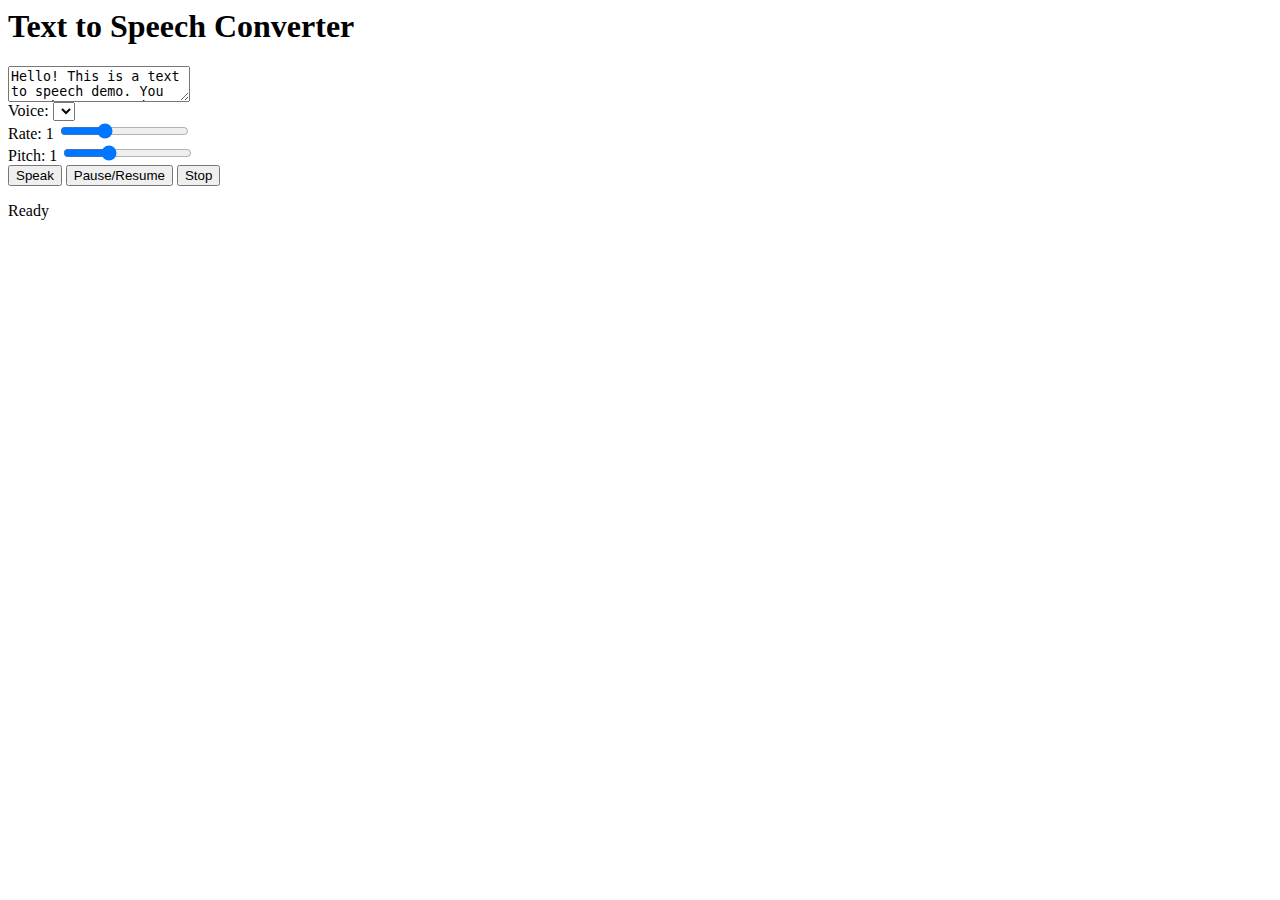
<file: Text_to_Speech/Index.html>
<html lang="en">
<head>
  <meta charset="UTF-8" />
  <meta name="viewport" content="width=device-width, initial-scale=1.0" />
  <title>Text to Speech Application</title>
</head>
<body>
  <h1>Text to Speech Converter</h1>

  <div class="container">
    <textarea id="textInput" placeholder="Enter text to convert to speech...">
Hello! This is a text to speech demo. You can change my voice, rate, and pitch using the controls below.
    </textarea>

    <div class="controls">
      <div>
        <label for="voiceSelect">Voice:</label>
        <select id="voiceSelect"></select>
      </div>
      <div>
        <label for="rate">Rate: <span id="rateValue">1</span></label>
        <input type="range" id="rate" min="0.5" max="2" value="1" step="0.1" />
      </div>
      <div>
        <label for="pitch">Pitch: <span id="pitchValue">1</span></label>
        <input type="range" id="pitch" min="0.5" max="2" value="1" step="0.1" />
      </div>
    </div>

    <div class="buttons">
      <button id="speakBtn">Speak</button>
      <button id="pauseBtn">Pause/Resume</button>
      <button id="stopBtn">Stop</button>
    </div>

    <p class="status" id="statusText">Ready</p>
  </div>
</body>
</html>
</file>
